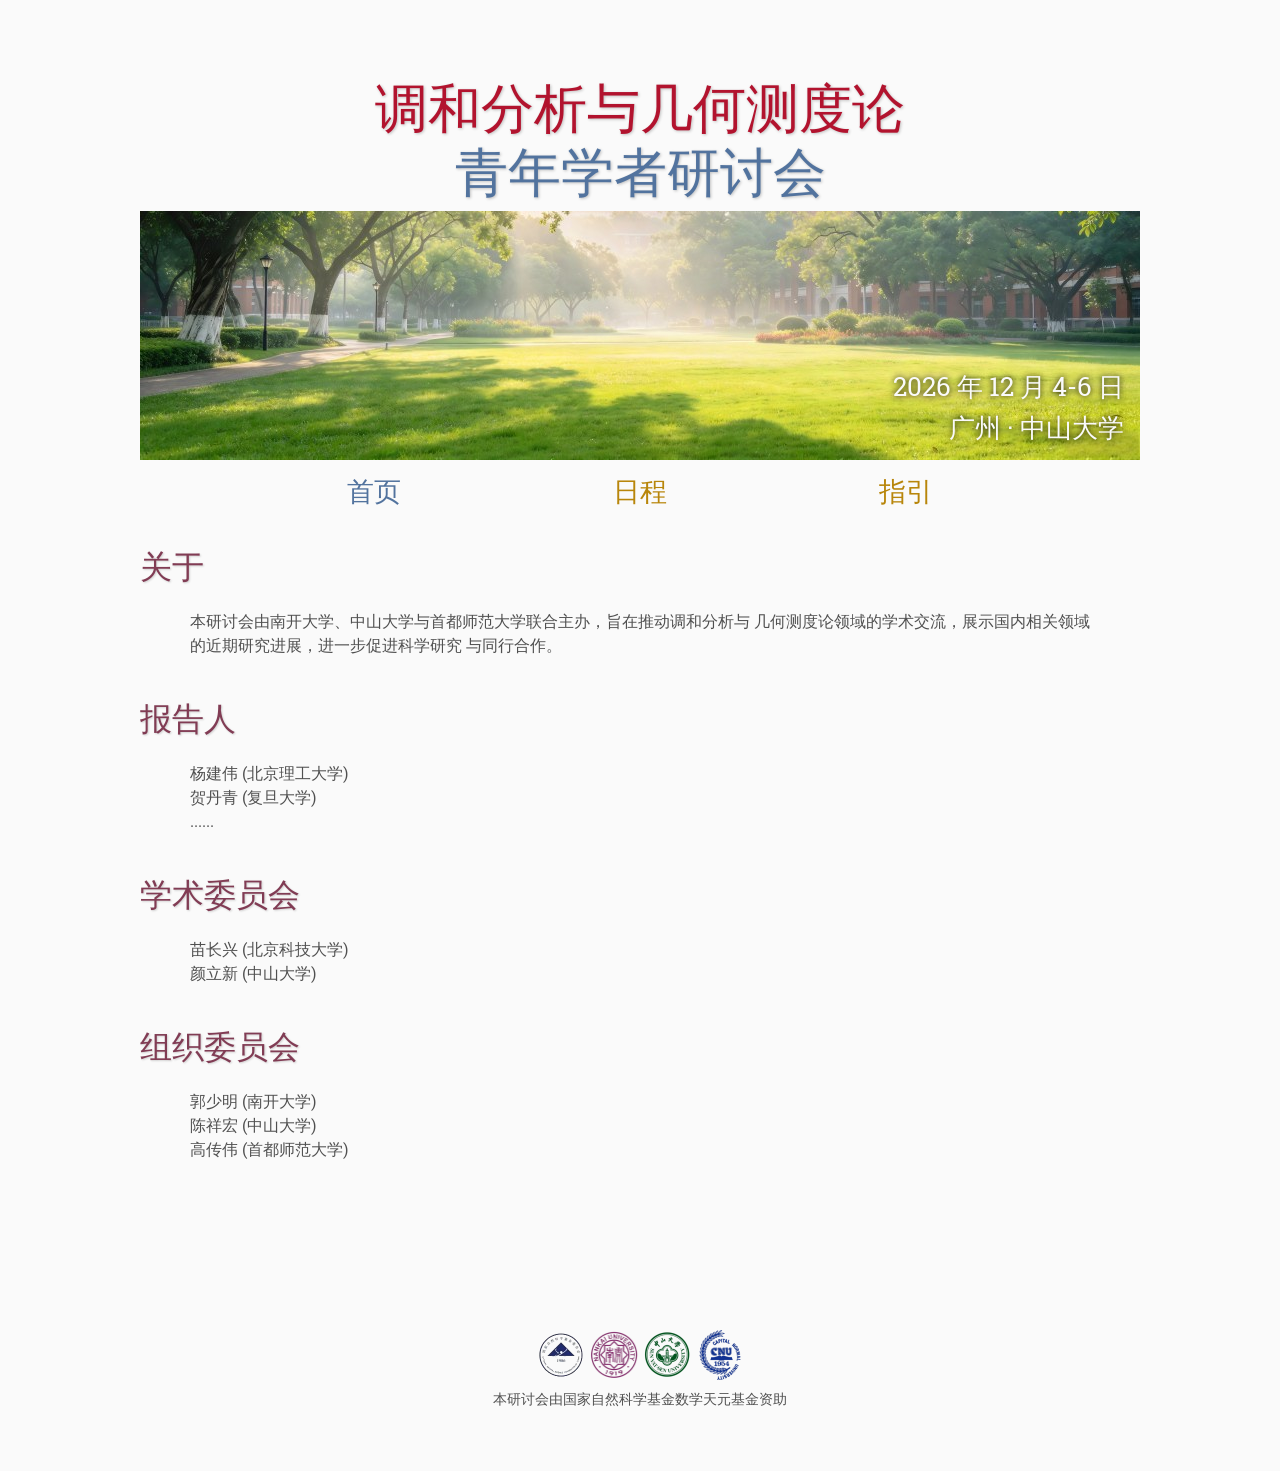
<file: index.html>
<!DOCTYPE html>
<html lang="zh-CN">

<head>
    <base href=".">
    <link rel="stylesheet" type="text/css" media="all" href="assets/main.css"/>
    <meta name="description" content="homepage">
    <meta name="resource-type" content="document">
    <meta name="distribution" content="global">
    <meta name="KeyWords" content="Conference">
    <!-- Open Graph -->
    <meta property="og:title" content="HAGMT 2026">
    <meta property="og:description" content="2026年广州调和分析与几何测度论青年学者研讨会">
    <meta property="og:type" content="website">
    <meta property="og:image" content="og.png">
    <meta property="og:image:width" content="900">
    <meta property="og:image:height" content="500">

    <title>首页 | HAGMT 2026</title>
</head>

<body>

    <div class="banner">
        <img src="assets/banner.jpg" alt="2026年广州调和分析与几何测度论青年学者研讨会">
        <div class="top-left">
            <span class="title1">调和分析与几何测度论<br><br><br></span><span class="title2"><span class="title2">青年学者研讨会</span>
        </div>
        <div class="bottom-right">
            2026 年 12 月 4-6 日<br> 广州 · 中山大学
        </div>
    </div>

    <table class="navigation">
        <tr>
            <td class="navigation">
                <a class="current" title="会议首页" href="index.html">首页</a>
            </td>
            <td class="navigation">
                <a title="会议日程" href="program/index.html">日程</a> 
            </td>
            <td class="navigation">
                <a title="交通指引" href="directions/index.html">指引</a>
            </td>
        </tr>
    </table>

    <h2>关于</h2>
    <p>
        本研讨会由南开大学、中山大学与首都师范大学联合主办，旨在推动调和分析与
几何测度论领域的学术交流，展示国内相关领域的近期研究进展，进一步促进科学研究
与同行合作。
    </p>

    <h2>报告人</h2>
    <p>
        杨建伟 (北京理工大学)<br>
        贺丹青 (复旦大学)<br>
        ......<br>
    </p>

    <h2>学术委员会</h2>
    <p>
        苗长兴 (北京科技大学)<br>
        颜立新 (中山大学)<br>
    </p>

    <h2>组织委员会</h2>
    <p>
        郭少明 (南开大学)<br>
        陈祥宏 (中山大学)<br>
        高传伟 (首都师范大学)<br>
    </p>

    <footer>
	 <img src="assets/NSFC.png"  width="50" height="50">
	 <img class="header-logo" src="assets/NKU.png" width="50" height="50">
	 <img class="header-logo" src="assets/SYSU.png" width="50" height="50">
	 <img class="header-logo" src="assets/CNU.png" width="50" height="50"><br>

	 本研讨会由国家自然科学基金数学天元基金资助

    </footer>

</body>
</html>
</file>
<file: assets/main.css>
/* main.css */

/* These are the colors and fonts used throughout the webpage.
 * I've listed them here so that a user may easily
 * do a search-and-replace for these to change the site theme.
 *   'Roboto',sans-serif; Font for the title text
 *   'Roboto-Slab',serif; Font for the body text 
 *   #fafafa; Background color of the site
 *   #505050; Foreground (text) color of the site
 *   #52739e; Navy, "Template" in the logo, current page in navigation, special titles in the Program
 *   #b2132e; Reddish, "Conference" in the logo, hover color for links
 *   #813c54; Heading color, titles in the Program
 *   #b8860b; Dark Goldenrod, color for links
 */

@import url('https://fonts.googleapis.com/css?family=Roboto%7CRoboto+Slab');

td.date .chair{
    white-space: normal; 
    font-size: 0.75em;       
    color: #505050;
    line-height: 1.4;
    margin-top: -3px;
    text-align: center;
}
td.date{ text-align: center; }
td.date .time{ margin-top: 3px; }

*{
    border:0;
    font:inherit;
    font-size:1em;
    margin:0;
    padding:0;
    vertical-align:baseline;
}

body{
    background-color: #fafafa;
    background-size: cover;
    background-attachment: fixed;
    color: #505050; 
    text-align:left;
    font-family:'Roboto','Microsoft YaHei','Hiragino Sans GB','Noto Sans CJK SC','Source Han Sans SC',sans-serif;
    font-size:1em;
    line-height:1.5em;
    margin: 60px auto;
    width: 1000px;
}

a{color: #b8860b; text-decoration:none;}
a.current{color: #52739e;}
a.current:hover{color: #e82945;}
a:hover{color: #b2132e;}
a:active{color: #e82945;}
h1,h2,h3,h4{clear:left; color: #813c54; margin:1.5em 0em 1em 0em; font-family:'Roboto Slab','Microsoft YaHei','Hiragino Sans GB','Noto Serif CJK SC','Source Han Serif SC',serif; text-shadow: 1px 1px 2px #d0d0d0;}
h1{font-size:2.67em;}
h2{font-size:2.00em;}
h3{font-size:1.67em;}
h4{font-size:1.33em;}
p{list-style:none; margin:24px auto 24px auto; padding:0px; width:900px; text-align:left;}
li a, p a {text-decoration:underline; text-decoration-color:#b8860b;}
ul{list-style:none; margin:24px auto 24px auto; padding:0px; width:800px; text-align:left;}
ul li{list-style:none; margin:0px auto 0px auto; padding:0px; text-align:left;}
i,em{font-style:italic;}
b,strong{font-weight:bold;}
sup{
    vertical-align: super;
    font-size: 0.8em;
    line-height: 0;
}
sub{
    vertical-align: sub;
    font-size: 0.8em;
    line-height: 0;
}
table{
    width: 1000px;
    margin: 12px auto 24px auto;
    float: center;
    /* UNCOMMENT THIS FOR DEBUGGING THE ALIGNMENT */
    /*border: 1px solid black;*/
}
th,td{
    text-align: left;
    /* UNCOMMENT THIS FOR DEBUGGING THE ALIGNMENT */
    /*border: 1px solid black;*/
}

/* Website Banner */
.banner {position: relative; font-family:'Roboto Slab',serif;}
.top-left {font-size:3.33em; color: #505050; background: #fafafa; text-align: center; width: 1000px; height: 67px; position: absolute; padding: 36px 0 48px 0; top: 0px; line-height: 0.4em;}
.bottom-right {font-size:1.6em; color: #fafafa; line-height: 1.6em; width: auto; height: 100px; padding: 0px 16px 0px 0px; text-align: right; position: absolute; bottom: 0px; right: 0px; text-shadow: 0px 0px 6px #000000;}

/* Conference Title Logo */
.title1{color: #b2132e; text-shadow: 1px 1px 3px #c0c0c0;} 
.title2{color: #52739e; text-shadow: 1px 1px 3px #c0c0c0;}
.year{color: #505050; font-size:0.67em; font-weight: lighter;}

/* Navigation Links (Home, Registration, etc) */
table.navigation{width:800px;}
td.navigation{font-size:1.67em; white-space:nowrap; width:20%; text-align:center; vertical-align:middle; padding:0px 0px 0px 0px;}

/* Sponsor Images */
table.sponsors{width:800px;}
td.sponsor{white-space:nowrap; width:33%; text-align:center; vertical-align:middle; padding:0px 0px 0px 0px;}
td.sponsor img{width: 100%}

/* The Table on the Program Page */
td.room{padding: 4px 12px 4px 4px; width: 90%; vertical-align:bottom; font-size:1.67em; color: #52739e; height:32px;}
td.date{white-space:nowrap; width:130px; text-align:right; vertical-align:top; padding:4px 16px 0px 0px;}
td.title{padding: 4px 12px 4px 4px; width: 90%; vertical-align:top; font-size:1.5em; color: #813c54; height:32px; font-family:'Roboto Slab',serif; text-shadow: 1px 1px 2px #d0d0d0; }
td.title-special{padding: 2px 12px 4px 4px; width: 90%; vertical-align:top; font-size:1.67em; color: #52739e; height:32px; font-family:'Roboto Slab',serif; text-shadow: 1px 1px 2px #d0d0d0;}
td.speaker{padding: 4px 12px 4px 4px; font-style: italic; font-size:1em; max-height:999999px}
td.abstract{padding: 4px 12px 12px 4px; font-size:1em; max-height:999999px}
td.abstract img{display: block; margin: 4px auto 8px auto}
table.plenary{padding-top: 8px; background: #ffffff;}

/* Registration and Directions iframes and Images */
iframe.registration{display:block; margin:1em auto 2em auto; width:700px; height:1400px; border:none;}
iframe.directions{display:block; margin:1em auto 2em auto; width:800px; height:400px; border:none;}
img.center{display:block; width:67%; margin:1em auto 2em auto;}

/* Flyer Images */
table.flyers{width:800px;}
td.flyer{white-space:nowrap; width:50%; text-align:center; vertical-align:middle; padding:0px 0px 0px 0px;}
td.sponsor img{width: 100%}

footer{font-size:0.875em; margin-top:12em; text-align:center;}

/* My hacky way of making the site mobile-friendly */
@media only screen and (max-width: 1100px) {
    h2{font-size:3.00em;}
    p{font-size:1.5em; line-height:1.5em;}
    th,td,tr{font-size:1.5em; line-height:1.5em;}
    td.date{font-size:1em; padding-top:0.5em;}
    td.navigation{font-size:1.5em; padding:0px 20px 0px 20px;}
    table.footer{font-size:0.33em;}
}
</file>
